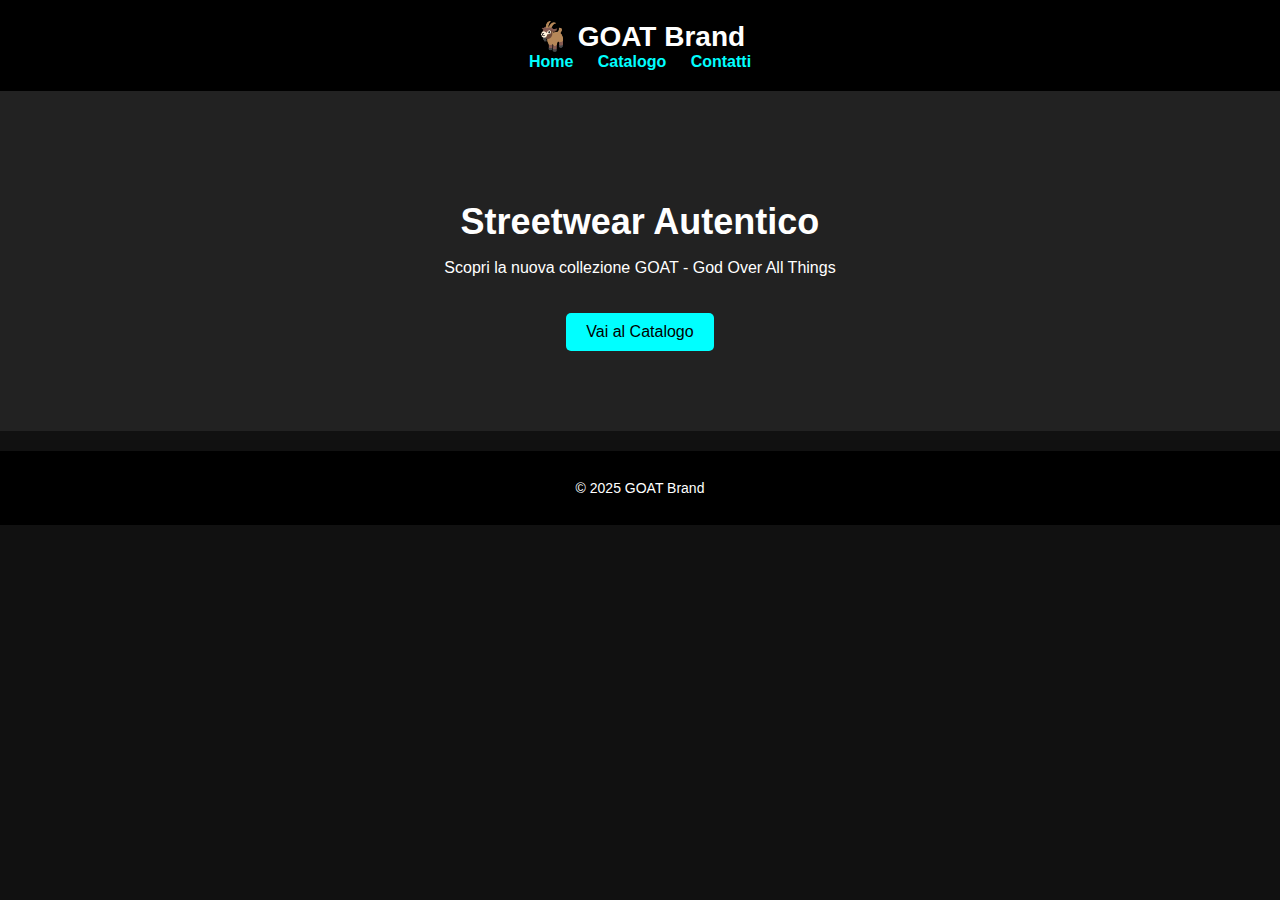
<file: index.html>
<!DOCTYPE html>
<html lang="it">
<head>
    <meta charset="UTF-8">
    <meta name="viewport" content="width=device-width, initial-scale=1.0">
    <title>GOAT Brand - Catalogo</title>
    <link rel="stylesheet" href="style.css">
</head>
<body>
    <header>
        <h1>🐐 GOAT Brand</h1>
        <nav>
            <a href="index.html">Home</a>
            <a href="catalogo.html">Catalogo</a>
            <a href="contatti.html">Contatti</a>
        </nav>
    </header>

    <section class="hero">
        <h2>Streetwear Autentico</h2>
        <p>Scopri la nuova collezione GOAT - God Over All Things</p>
        <a href="catalogo.html" class="btn">Vai al Catalogo</a>
    </section>

    <footer>
        <p>© 2025 GOAT Brand</p>
    </footer>
</body>
</html>
</file>
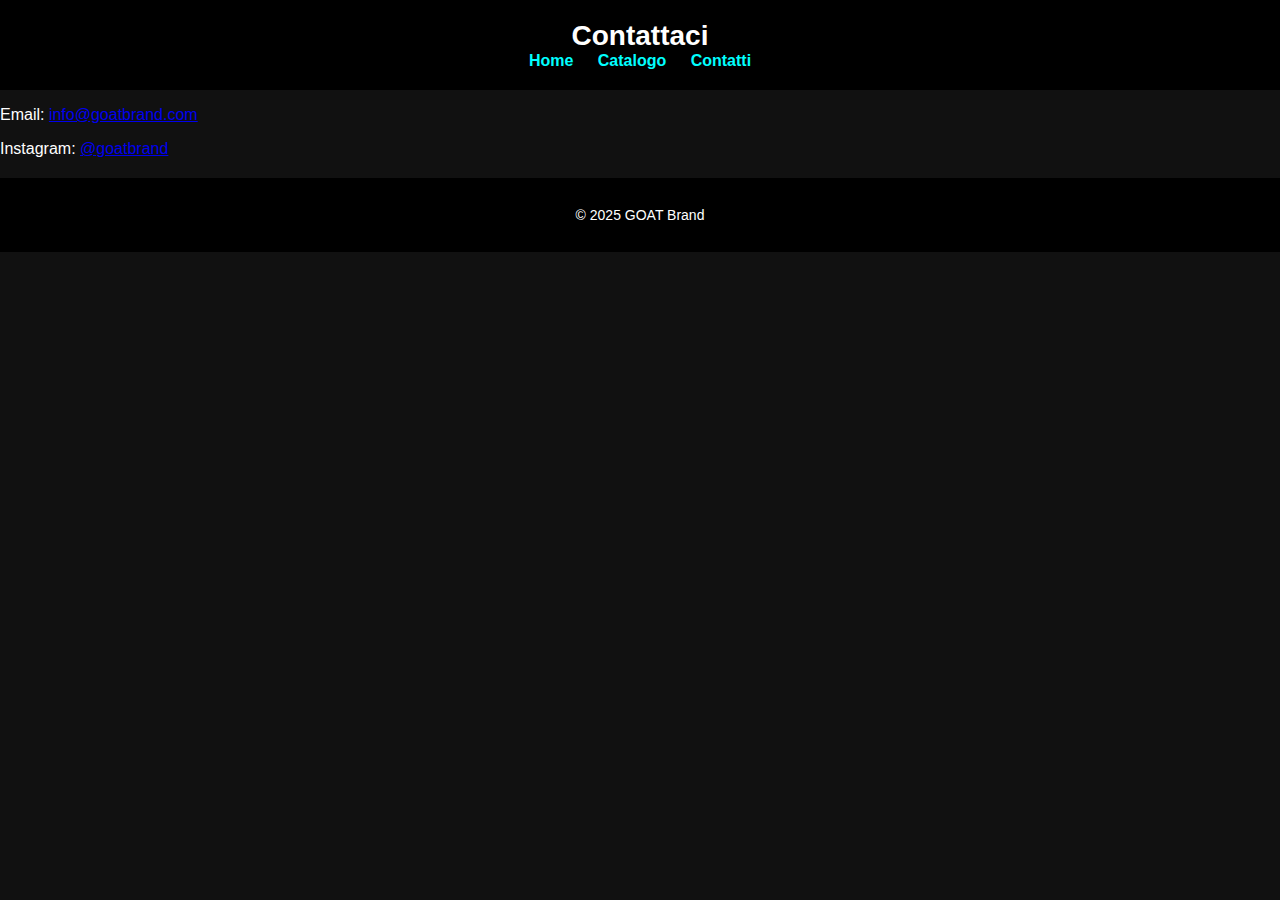
<file: contatti.html>
<!DOCTYPE html>
<html lang="it">
<head>
    <meta charset="UTF-8">
    <meta name="viewport" content="width=device-width, initial-scale=1.0">
    <title>Contatti - GOAT Brand</title>
    <link rel="stylesheet" href="style.css">
</head>
<body>
    <header>
        <h1>Contattaci</h1>
        <nav>
            <a href="index.html">Home</a>
            <a href="catalogo.html">Catalogo</a>
            <a href="contatti.html">Contatti</a>
        </nav>
    </header>

    <section class="contatti">
        <p>Email: <a href="mailto:info@goatbrand.com">info@goatbrand.com</a></p>
        <p>Instagram: <a href="https://instagram.com/goatbrand" target="_blank">@goatbrand</a></p>
    </section>

    <footer>
        <p>© 2025 GOAT Brand</p>
    </footer>
</body>
</html>
</file>
<file: style.css>
body { font-family: Arial, sans-serif; margin: 0; background: #111; color: #fff; }
header { background: #000; padding: 20px; text-align: center; }
header h1 { margin: 0; font-size: 28px; }
nav a { color: #0ff; margin: 0 10px; text-decoration: none; font-weight: bold; }
.hero { text-align: center; padding: 80px 20px; background: #222; }
.hero h2 { font-size: 36px; margin-bottom: 10px; }
.hero .btn { display: inline-block; padding: 10px 20px; margin-top: 20px; background: #0ff; color: #000; text-decoration: none; border-radius: 5px; }
.catalogo { display: grid; grid-template-columns: repeat(auto-fit, minmax(250px, 1fr)); gap: 20px; padding: 20px; }
.prodotto { background: #222; padding: 15px; border-radius: 8px; text-align: center; }
.prodotto img { max-width: 100%; border-radius: 6px; }
.prezzo { color: #0ff; font-size: 18px; margin-top: 5px; }
footer { background: #000; text-align: center; padding: 15px; margin-top: 20px; font-size: 14px; }
</file>
